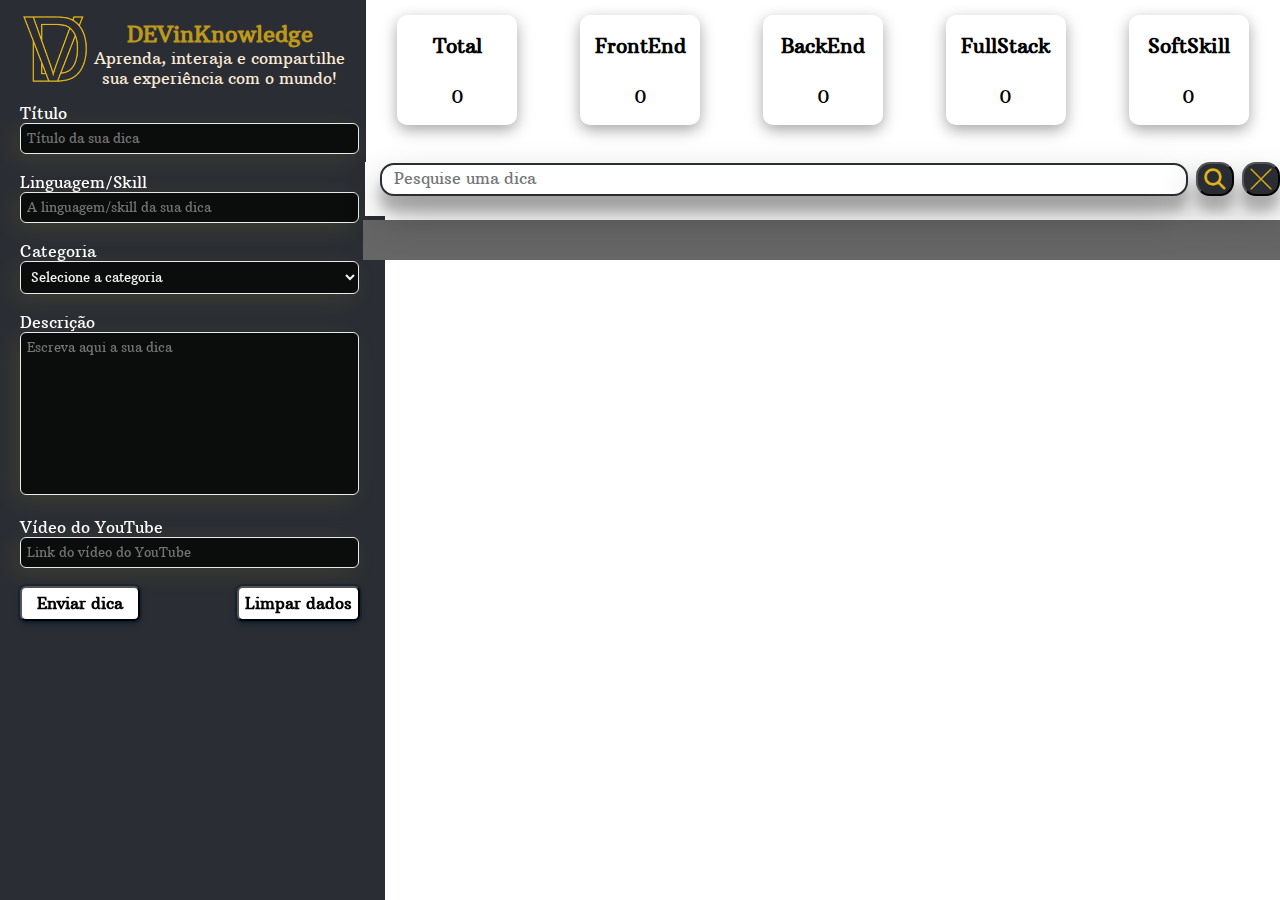
<file: index.html>
<!DOCTYPE html>
<html lang="en">
    <head>
        <meta charset="UTF-8">
        <meta http-equiv="X-UA-Compatible" content="IE=edge">
        <meta name="viewport" content="width=device-width, initial-scale=1.0">
        <link rel="stylesheet" type="text/css" href="assets/css/index.css">
        <link rel="shortcut icon" href="./assets/imgs/Logo - DEVinKnowledge.png">
        <title>DEVinKnowledge</title>
    </head>
    <body>
        <aside class="aside">
            <header>
                <div class="logoIntro">
                    <img src="assets/imgs/Logo - DEVinKnowledge.png" alt="Logo DEVinKnowledge">
                    <div id="divTexto">
                        <h1 id="h1Intro">DEVinKnowledge</h1>
                        <p id="pIntro">Aprenda, interaja e compartilhe<br>sua experiência com o mundo!</p>
                    </div>
                </div>
            </header>
            <form id="formulario" class="formDica">
                <div>
                    <label for="inputTitulo" class="labelInput">Título</label>
                    <br>
                    <input id="titulo" class="input" type="text" placeholder="Título da sua dica" minlength="8" maxlength="64" required>
                </div>
                <br>
                <div>
                    <label for="input" class="labelInput">Linguagem/Skill</label>
                    <br>
                    <input id="linguagem" type="text" class="input" minlength="2" maxlength="16" placeholder="A linguagem/skill da sua dica" required>
                </div>
                <br>
                <div>
                    <label for="inputCategoria" class="labelInput">Categoria</label>
                    <br>
                    <select id="inputCategoria" class="input" required>
                        <option selected disabled value="">Selecione a categoria</option>
                        <option value="FrontEnd">FrontEnd</option>
                        <option value="BackEnd">BackEnd</option>
                        <option value="FullStack">FullStack</option>
                        <option value="Comportamental/Soft">Comportamental/Soft</option>
                    </select>
                </div>
                <br>
                <div>
                    <label for="inputText" class="labelInput">Descrição</label>
                    <br>
                    <textarea id="descricao" class="textArea" minlength="32" maxlength="512" placeholder="Escreva aqui a sua dica" cols="37" rows="9" required></textarea>
                </div>
                <br>
                <div>
                    <label for="inputUrl" class="labelInput">Vídeo do YouTube</label>
                    <br>
                    <input id="inputLink" class="input" placeholder="Link do vídeo do YouTube" type="url">
                </div>
                <br>
                <div>
                    <button id="buttonEnviar" class="button" type="submit">Enviar dica</button>
                    <button id="limparForm" type="reset">Limpar dados</button>
                </div>
            </form>
        </aside>
        <header>
            <header class="navegacao">
                <div id="dicasPorCateg">
                    <div class="tituloCateg">
                        <h4>Total</h4>
                        <p id="pTotal">38</p>
                    </div>
                    <div class="tituloCateg">
                        <h4>FrontEnd</h4>
                        <p id="pFrontEnd">12</p>
                    </div>
                    <div class="tituloCateg">
                        <h4>BackEnd</h4>
                        <p id="pBackEnd">7</p>
                    </div>
                    <div class="tituloCateg">
                        <h4>FullStack</h4>
                        <p id="pFullStack">5</p>
                    </div>
                    <div class="tituloCateg">
                        <h4>SoftSkill</h4>
                        <p id="pSoftSkill">14</p>
                    </div>
                </div>
                <div class="pesquisaDicas">
                    <input type="text" id="barraPesquisa" placeholder="Pesquise uma dica">
                    <button id="pesquisar"><img id="imgPesquisa" src="./assets/imgs/pesquisar.png" alt="Botão para pesquisar"></button>
                    <button id="limparPesquisa"><img id="imgLimpa" src="./assets/imgs/limpar.png" alt="Botão para limpar a pesquisa"></button>
                </div>
            </header>
        </header>
        <main>
            <div id="cardDicas" class="cardDicas">
                <section class="dica">
                    <h1>Grid vs Flex-Box</h1>
                    <p><strong>Linguagem/Skill: </strong>CSS</p>
                    <p><strong>Categoria: </strong>FrontEnd</p>
                    <p>Lorem ipsum dolor sit amet consectetur<br>adipisicing elit.brAccusantium,<br>ipsa excepturi incidunt libero<br>saepe deserunt illo necessitatibus<br>voluptatibus omnis tempora!</p>
                    <div class="botoesCard">
                        <button id="deletaDica"><img id="imgDeletaDica" src="./assets/imgs/deletaDica.png" alt="Botão para deletar dica"></button>
                        <button id="editaDica"><img id="imgEditaDica" src="./assets/imgs/editaDica.png" alt="Botão para editar dica"></button>
                        <button id="videoDica"><img id="imgVideoDica" src="./assets/imgs/videoDica.png" alt="Botão para ver o vídeo da dica"></button>
                    </div>
                </section>
                <section class="dica">
                    <h1>Grid vs Flex-Box</h1>
                    <p><strong>Linguagem/Skill: </strong>CSS</p>
                    <p><strong>Categoria: </strong>FrontEnd</p>
                    <p>Lorem ipsum dolor sit amet consectetur<br>adipisicing elit.brAccusantium,<br>ipsa excepturi incidunt libero<br>saepe deserunt illo necessitatibus<br>voluptatibus omnis tempora!</p>
                    <div class="botoesCard">
                        <button id="deletaDica"><img id="imgDeletaDica" src="./assets/imgs/deletaDica.png" alt="Botão para deletar dica"></button>
                        <button id="editaDica"><img id="imgEditaDica" src="./assets/imgs/editaDica.png" alt="Botão para editar dica"></button>
                        <button id="videoDica"><img id="imgVideoDica" src="./assets/imgs/videoDica.png" alt="Botão para ver o vídeo da dica"></button>
                    </div>
                </section>
            </div>
        </main>
        <div id="modal" class="modal">
            <div id="content" class="content">
                <img src="assets/imgs/sucesso.png" alt="Símbolo de sucesso">
                <h3>A sua dica foi cadastrada com sucesso!</h3>
                <button id="buttonOk">Ok!</button>
            </div>
        </div>
        <div id="modalEditando" class="modalEditando">
            <div id="contentEditando" class="contentEditando">
                <img src="assets/imgs/editando.png" alt="Símbolo de editar">
                <h3>Você está editando a sua dica!</h3>
                <button id="buttonOkEditando">Ok!</button>
            </div>
        </div>
        <div id="modalCertezaDeletar" class="modalCertezaDeletar">
            <div id="contentCertezaDeletar" class="contentCertezaDeletar">
                <img src="assets/imgs/deletaDica.png" alt="Símbolo de deletar">
                <h3>Tem certeza que deseja deletar essa dica?</h3>
                <div>
                    <button id="simCertezaDeletar">Sim</button>
                    <button id="naoCertezaDeletar">Não</button>
                </div>
            </div>
        </div>
    </body>
    <script src="assets/js/index.js"></script>
</html>
</file>
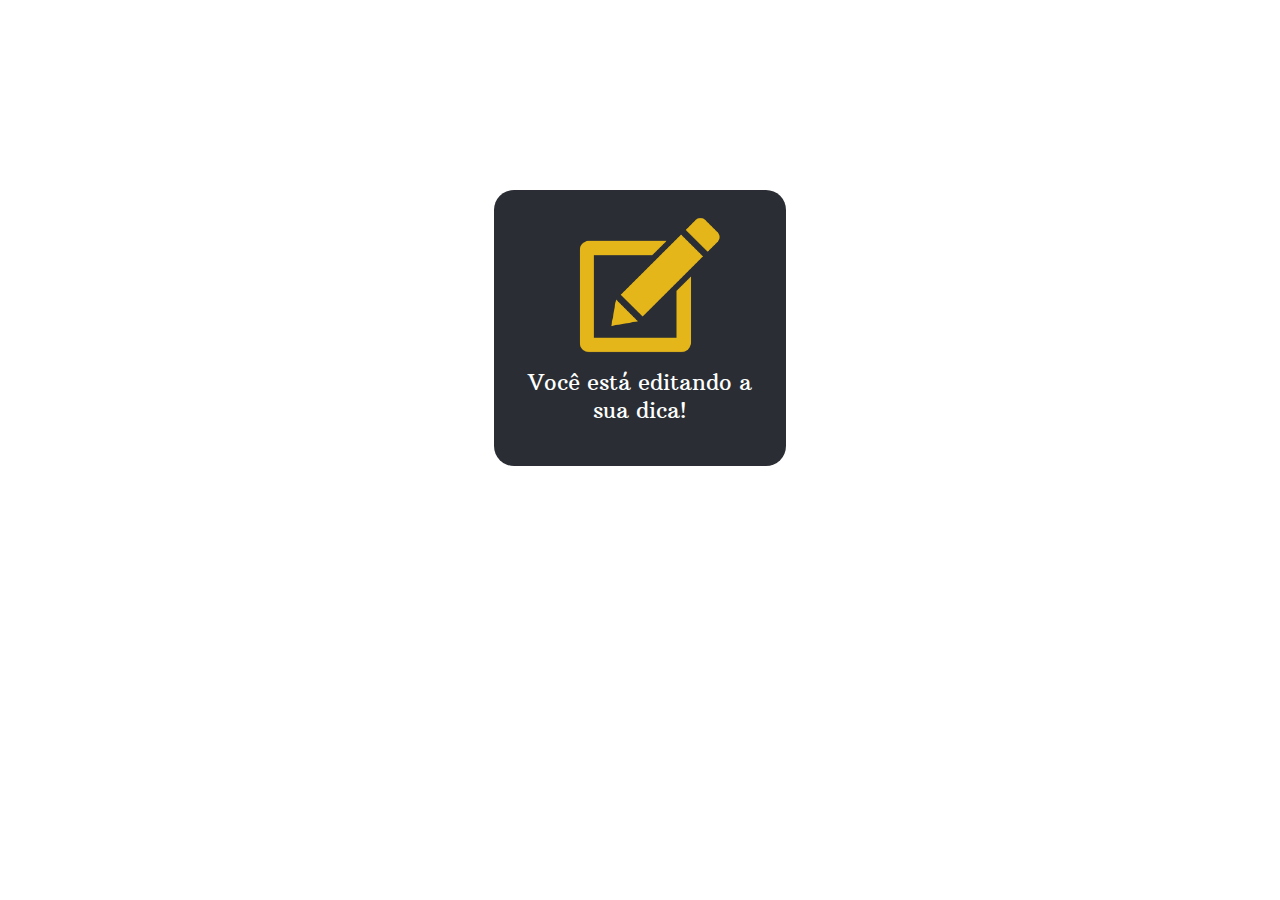
<file: modals/editando/editando.html>
<!DOCTYPE html>
<html lang="en">
    <head>
        <meta charset="UTF-8">
        <meta http-equiv="X-UA-Compatible" content="IE=edge">
        <meta name="viewport" content="width=device-width, initial-scale=1.0">
        <link rel="stylesheet" href="editando.css">
        <link rel="shortcut icon" href="../../assets/imgs/Logo - DEVinKnowledge.png">
        <title>DEVinKnowledge</title>
    </head>
    <body>
        <div class="modal">
            <div class="content">
                <img src="editando.png" alt="Símbolo de editar">
                <h3>Você está editando a sua dica!</h3>
            </div>
        </div>
    </body>
    <script src="editando.js"></script>
</html>
</file>
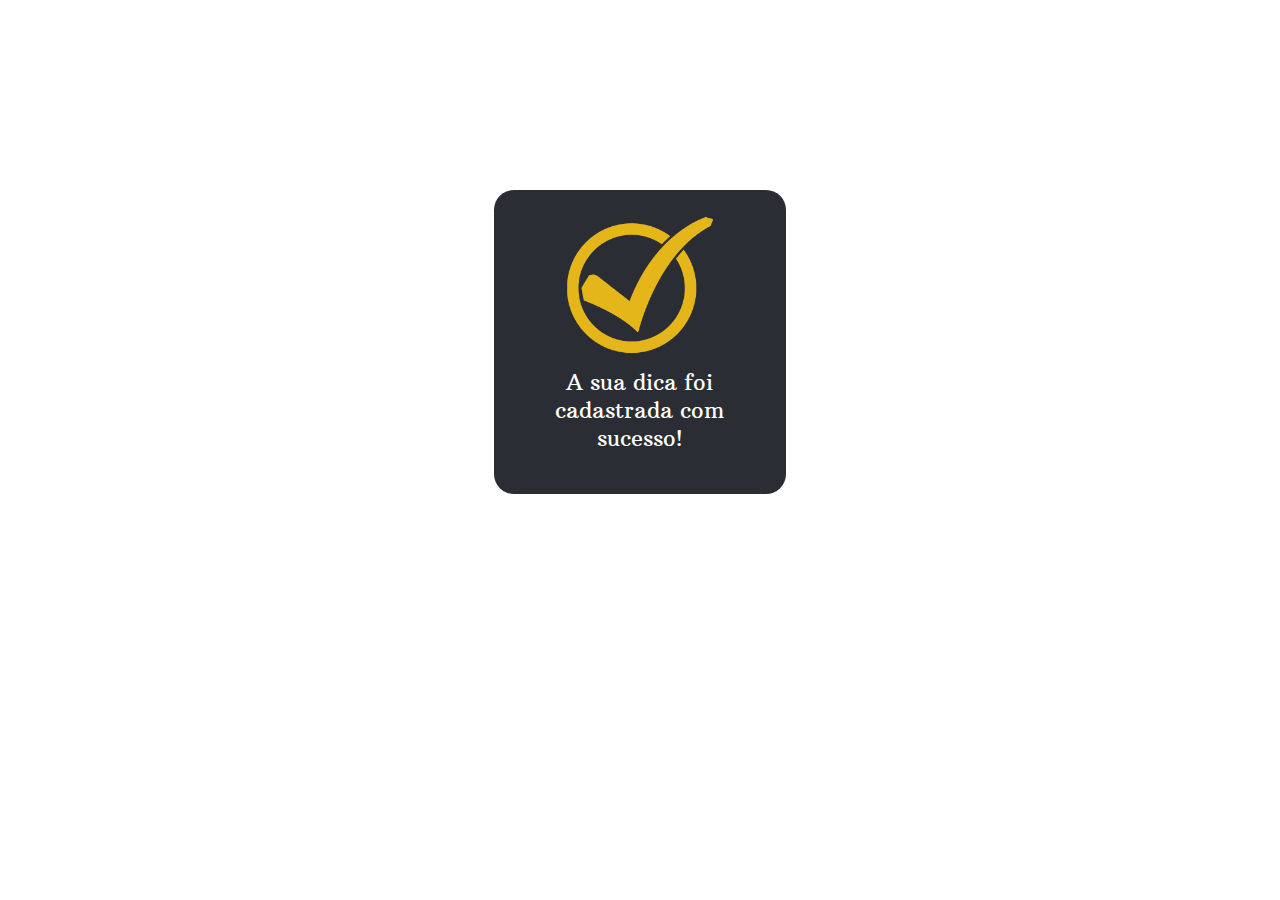
<file: modals/sucesso/sucesso.html>
<!DOCTYPE html>
<html lang="en">
    <head>
        <meta charset="UTF-8">
        <meta http-equiv="X-UA-Compatible" content="IE=edge">
        <meta name="viewport" content="width=device-width, initial-scale=1.0">
        <link rel="stylesheet" href="sucesso.css">
        <link rel="shortcut icon" href="../../assets/imgs/Logo - DEVinKnowledge.png">
        <title>DEVinKnowledge</title>
    </head>
    <body>
        <div class="modal">
            <div class="content">
                <img src="sucesso.png" alt="Símbolo de sucesso">
                <h3>A sua dica foi cadastrada com sucesso!</h3>
            </div>
        </div>
    </body>
    <script src="sucesso.js"></script>
</html>
</file>
<file: assets/css/index.css>
@import url('https://fonts.googleapis.com/css2?family=Arbutus+Slab&display=swap');

.aside{
    background-color: #2A2E34;
    left: 0;
    top: 0;
    bottom: 0;
    position: fixed;
}

.logoIntro{
    padding-top: 5px;
    padding-left: 20px;
    padding-right: 40px;
}
.logoIntro img{
    width: 70px;
}
#divTexto{
    display: inline-block;
    text-align: center;
}
#h1Intro{
    font-family: 'Arbutus Slab', sans-serif;
    margin-bottom: 0;
    font-size: 22px;
    color: #be981b;
}
#pIntro{
    font-family: 'Arbutus Slab', sans-serif;
    margin-top: 0;
    font-size: 16px;
    color: antiquewhite;
    margin-bottom: 5px;
}

.formDica{
    padding-top: 10px;
    padding-left: 20px;
}

.labelInput{
    color: white;
    font-family: 'Arbutus Slab', sans-serif;
}

.input{
    width: 90%;
    padding-left: 6px;
    padding-top: 6px;
    padding-bottom: 6px;
    border-radius: 6px;
    border: 1.5px solid #E9EAEC;
    background-color: #0B0C0C;
    -webkit-box-shadow: -6px 6px 23px 0px rgba(228,182,26,0.1); 
    box-shadow: -6px 6px 23px 0px rgba(228,182,26,0.1);
    color: whitesmoke;
    font-family: 'Arbutus Slab', sans-serif;
}

.textArea{
    border-radius: 6px;
    border: 1.5px solid #E9EAEC;
    background-color: #0B0C0C;
    -webkit-box-shadow: -6px 6px 23px 0px rgba(228,182,26,0.1); 
    box-shadow: -6px 6px 23px 0px rgba(228,182,26,0.1);
    color: white;
    font-family: 'Arbutus Slab', sans-serif;
    padding-left: 6px;
    padding-top: 6px;
    width: 90%;
    resize: none;
}

#inputCategoria{
    width: 93%;
}

#inputLink{
    width: 90%;
}

.button{
    width: 120px;
    height: 35px;
    font-family: 'Arbutus Slab', sans-serif;
    border-radius: 6px;
    background-color: white;
    box-shadow: rgba(6, 24, 44, 0.4) 0px 0px 0px 2px, rgba(6, 24, 44, 0.65) 0px 4px 6px -1px, rgba(255, 255, 255, 0.08) 0px 1px 0px inset;
    font-weight: bold;
    font-size: 16px;
    cursor: pointer;
}

#limparForm{
    margin-left: 93px;
    width: 123px;
    height: 35px;
    font-family: 'Arbutus Slab', sans-serif;
    border-radius: 6px;
    background-color: white;
    box-shadow: rgba(6, 24, 44, 0.4) 0px 0px 0px 2px, rgba(6, 24, 44, 0.65) 0px 4px 6px -1px, rgba(255, 255, 255, 0.08) 0px 1px 0px inset;
    font-weight: bold;
    font-size: 16px;
    cursor: pointer;
}

header{
    height: auto;
    top: 0;
}

.navegacao{
    position: fixed;
    top: 0;
    right: 0;
    z-index: 2;
    width: 71.4%;
    background-color: white;
}

#dicasPorCateg{
    display: flex;
    flex-direction: row;
    justify-content: space-around;
    width: 100%;
}
.tituloCateg{
    width: 120px;
    height: 110px;
    margin-top: 15px;
    margin-bottom: 37px;
    border-radius: 10px;
    background-color: white;
    box-shadow: rgba(0, 0, 0, 0.35) 0px 5px 15px;
}
.tituloCateg h4{
    text-align: center;
    font-size: 20px;
    font-family: 'Arbutus Slab', sans-serif;
    margin-top: 18px;
}
.tituloCateg p{
    text-align: center;
    font-size: 18px;
    font-family: 'Arbutus Slab', sans-serif;
}

.pesquisaDicas{
    position: fixed;
    right: 0;
    width: 70.3%;
    padding-left: 15px;
    padding-bottom: 20px;
    display: flex;
    align-items: center;
    margin-bottom: 0;
    background-color: white;
}

#barraPesquisa{
    width: 796px;
    height: 25px;
    border: 2.5px solid #2A2E34;
    border-radius: 14px;
    padding-left: 12px;
    padding-bottom: 3px;
    font-family: 'Arbutus Slab', sans-serif;
    font-size: 16px;
    color: black;
    box-shadow: rgba(0, 0, 0, 0.3) 0px 19px 38px, rgba(0, 0, 0, 0.22) 0px 15px 12px;
}

#imgPesquisa{
    width: 22px;
    padding-top: 3px;
}
#pesquisar{
    background-color: #2A2E34;
    border-radius: 14px;
    margin-left: 8px;
    box-shadow: rgba(0, 0, 0, 0.3) 0px 19px 38px, rgba(0, 0, 0, 0.22) 0px 15px 12px;
    cursor: pointer;
}
#limparPesquisa{
    background-color: #2A2E34;
    border-radius: 14px;
    margin-left: 8px;
    box-shadow: rgba(0, 0, 0, 0.3) 0px 19px 38px, rgba(0, 0, 0, 0.22) 0px 15px 12px;
    cursor: pointer;
}
#imgLimpa{
    width: 22px;
    padding-top: 3px;
}

.cardDicas{
    position: absolute;
    top: 220px;
    right: 0;
    padding: 20px;
    padding-top: 20px;
    text-align: center;
    width: 68.5%;
    background-color: #666666;
    display: flex;
    flex-direction: column;
    justify-content: space-between;
}

.dica{
    border: 2px solid black;
    margin-top: 20px;
    border-radius: 20px;
    padding-left: 16px;
    padding-right: 16px;
    padding-bottom: 16px;
    background-color: #d6d6d6;
    box-shadow: rgba(0, 0, 0, 0.3) 0px 19px 38px, rgba(0, 0, 0, 0.22) 0px 15px 12px;
    height: 100%px;
}

.botoesCard{
    margin-right: 0;
}

#deletaDica{
    border-radius: 15px;
    width: 42px;
    height: 42px;
    background-color: #2A2E34;
    padding-bottom: 0;
    bottom: 0;
    cursor: pointer;
}
#imgDeletaDica{
    width: 25px;
}
#editaDica{
    border-radius: 15px;
    width: 42px;
    height: 42px;
    padding-left: 8px;
    background-color: #2A2E34;
    cursor: pointer;
}
#imgEditaDica{
    width: 25px;
}
#videoDica{
    border-radius: 15px;
    width: 42px;
    height: 42px;
    padding-left: 7px;
    padding-top: 4px;
    background-color: #2A2E34;
    cursor: pointer;
}
#imgVideoDica{
    width: 25px;
}

.dica h1{
    text-overflow: ellipsis;
    overflow: hidden;
    font-size: 25px;
}
#idElemento{
    visibility: hidden;
    margin: 0;
}

.descricao{
    white-space: pre-wrap; /* CSS3 */
    white-space: -moz-pre-wrap; /* Firefox */
    white-space: -pre-wrap; /* Opera <7 */
    white-space: -o-pre-wrap; /* Opera 7 */
    word-wrap: break-word; /* IE */
}

.modal{
    position: fixed;
    left: 0;
    top: 0;
    width: 100%;
    height: 100%;
    background-color: rgba(0, 0, 0, 0.4);
    z-index: 20;
    display: none;
}

.content{
    background-color: #2A2E34;
    margin: 15% auto;
    padding: 20px;
    border-radius: 20px;
    width: 20%;
    height: 42%;
    z-index: 30;
    flex-direction: column;
    align-items: center;
    display: none;
}

.content img{
    width: 150px;
    margin-bottom: 0;
}

.content h3{
    color: white;
    font-family: 'Arbutus Slab', sans-serif;
    margin-top: 8px;
    font-size: 22px;
    font-weight: 100;
    text-align: center;
}

#buttonOk{
    height: 35px;
    width: 70px;
    font-family: 'Arbutus Slab', sans-serif;
    font-size: 16px;
    font-weight: bold;
    border-radius: 6px;
    box-shadow: rgb(6 24 44 / 40%) 0px 0px 0px 2px, rgb(6 24 44 / 65%) 0px 4px 6px -1px, rgb(255 255 255 / 8%) 0px 1px 0px inset;
    cursor: pointer;
}

.modalEditando{
    position: fixed;
    left: 0;
    top: 0;
    width: 100%;
    height: 100%;
    background-color: rgba(0, 0, 0, 0.4);
    z-index: 20;
    display: none;
}

.contentEditando{
    background-color: #2A2E34;
    margin: 15% auto;
    padding: 20px;
    border-radius: 20px;
    width: 20%;
    height: 42%;
    z-index: 30;
    flex-direction: column;
    align-items: center;
    display: none;
}

.contentEditando img{
    width: 150px;
    margin-bottom: 0;
    margin-left: 20px;
}

.contentEditando h3{
    color: white;
    font-family: 'Arbutus Slab', sans-serif;
    margin-top: 8px;
    font-size: 22px;
    font-weight: 100;
    text-align: center;
}

#buttonOkEditando{
    height: 35px;
    width: 70px;
    font-family: 'Arbutus Slab', sans-serif;
    font-size: 16px;
    font-weight: bold;
    border-radius: 6px;
    box-shadow: rgb(6 24 44 / 40%) 0px 0px 0px 2px, rgb(6 24 44 / 65%) 0px 4px 6px -1px, rgb(255 255 255 / 8%) 0px 1px 0px inset;
    cursor: pointer;
}

.modalCertezaDeletar{
    position: fixed;
    left: 0;
    top: 0;
    width: 100%;
    height: 100%;
    background-color: rgba(0, 0, 0, 0.4);
    z-index: 20;
    display: none;
}

.contentCertezaDeletar{
    background-color: #2A2E34;
    margin: 15% auto;
    padding: 20px;
    border-radius: 20px;
    width: 20%;
    height: 42%;
    z-index: 30;
    flex-direction: column;
    align-items: center;
    display: none;
}

.contentCertezaDeletar img{
    width: 150px;
    margin-bottom: 0;
}

.contentCertezaDeletar h3{
    color: white;
    font-family: 'Arbutus Slab', sans-serif;
    margin-top: 8px;
    font-size: 22px;
    font-weight: 100;
    text-align: center;
}

#simCertezaDeletar{
    height: 35px;
    width: 70px;
    font-family: 'Arbutus Slab', sans-serif;
    font-size: 16px;
    font-weight: bold;
    border-radius: 6px;
    box-shadow: rgb(6 24 44 / 40%) 0px 0px 0px 2px, rgb(6 24 44 / 65%) 0px 4px 6px -1px, rgb(255 255 255 / 8%) 0px 1px 0px inset;
    cursor: pointer;
    margin-right: 10px;
}

#naoCertezaDeletar{
    height: 35px;
    width: 70px;
    font-family: 'Arbutus Slab', sans-serif;
    font-size: 16px;
    font-weight: bold;
    border-radius: 6px;
    box-shadow: rgb(6 24 44 / 40%) 0px 0px 0px 2px, rgb(6 24 44 / 65%) 0px 4px 6px -1px, rgb(255 255 255 / 8%) 0px 1px 0px inset;
    cursor: pointer;
    margin-left: 10px;
}
</file>
<file: modals/editando/editando.css>
@import url('https://fonts.googleapis.com/css2?family=Arbutus+Slab&display=swap');

#modal{
    display: none;
    position: fixed;
    z-index: 1;
    left: 0;
    top: 0;
    width: 100%;
    height: 100%;
    overflow: auto;
    background-color: rgba(0, 0, 0, 0.4);
}

.modal .content{
    background-color: #2A2E34;
    margin: 15% auto;
    padding: 20px;
    border-radius: 20px;
    width: 20%;

    display: flex;
    flex-direction: column;
    align-items: center;
}

.content img{
    width: 150px;
    margin-bottom: 0;
    margin-left: 20px;
}

.content h3{
    color: white;
    font-family: 'Arbutus Slab', sans-serif;
    margin-top: 8px;
    font-size: 22px;
    font-weight: 100;
    text-align: center;
}
</file>
<file: modals/sucesso/sucesso.css>
@import url('https://fonts.googleapis.com/css2?family=Arbutus+Slab&display=swap');

#modal{
    display: none;
    position: fixed;
    z-index: 1;
    left: 0;
    top: 0;
    width: 100%;
    height: 100%;
    overflow: auto;
    background-color: rgba(0, 0, 0, 0.4);
}

.modal .content{
    background-color: #2A2E34;
    margin: 15% auto;
    padding: 20px;
    border-radius: 20px;
    width: 20%;

    display: flex;
    flex-direction: column;
    align-items: center;
}

.content img{
    width: 150px;
    margin-bottom: 0;
}

.content h3{
    color: white;
    font-family: 'Arbutus Slab', sans-serif;
    margin-top: 8px;
    font-size: 22px;
    font-weight: 100;
    text-align: center;
}
</file>
